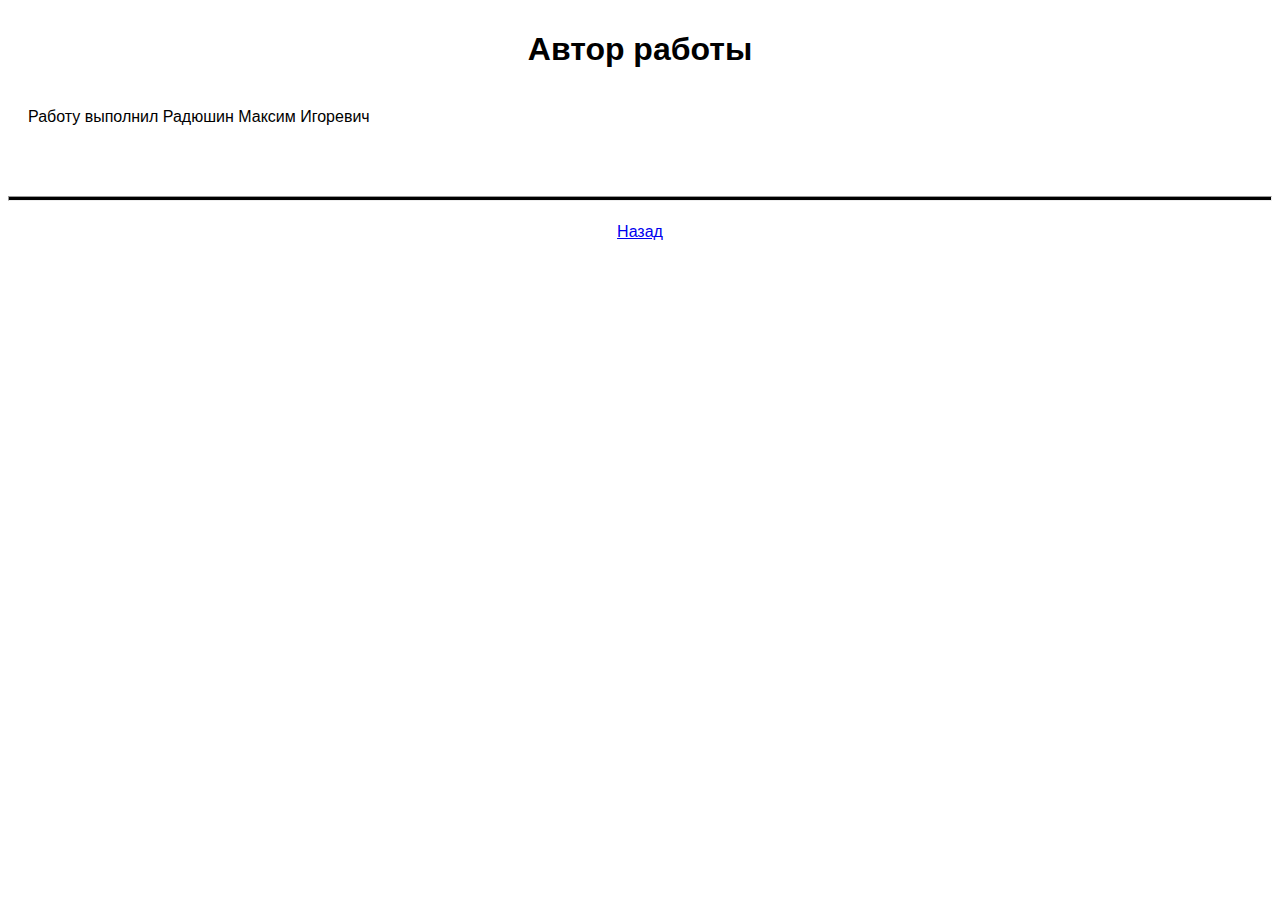
<file: module08/src/main/webapp/author.html>
<!DOCTYPE html>
<html lang="ru">
<head>
    <meta charset="UTF-8">
    <title>Car market</title>
    <link rel="stylesheet" href="style.css">
</head>
<body>
<section class="author-heading">
    <header>
        <h1>Автор работы</h1>
    </header>
</section>
<section class="author-info">
    <p>Работу выполнил Радюшин Максим Игоревич</p>
</section>
<hr>
<footer>
    <a href="index.html">Назад</a>
</footer>
</body>
</html>
</file>
<file: module08/src/main/webapp/style.css>
body {
    font-family: Arial, sans-serif;
}

header, .description , .specifications, .variants, .author, footer {
    margin: 2px;
    padding: 2px;
}

img {
    display: inline-block;
    width: 230px;
    height: auto;
}

.ramka{
    border: 2px solid black;
    padding: 1px;
}

ul {
    list-style-type: none;
}

ul li {
    font-size: 18px;
    line-height: 18px;
    position: relative;
}

ul li::before {
    color: black;
    content:"\2022";
    font-size: 45px;
    font-weight: 700;
    left: -20px;
    line-height: 18px;
    position: absolute;
    top: 0;
}
hr{
    color: black;
    background-color: black;
  height: 3px;
    margin-top: 70px;

}
.author{
text-align: center;
    margin-bottom: 50px;
}
.author-heading{
    text-align: center;
}
.author-info p {
    text-align: left;
    margin-left: 20px;
}


button {
    display: block;
    margin: 0 auto;
}

footer {
    text-align: center;
    margin-top: 20px;
}
</file>
